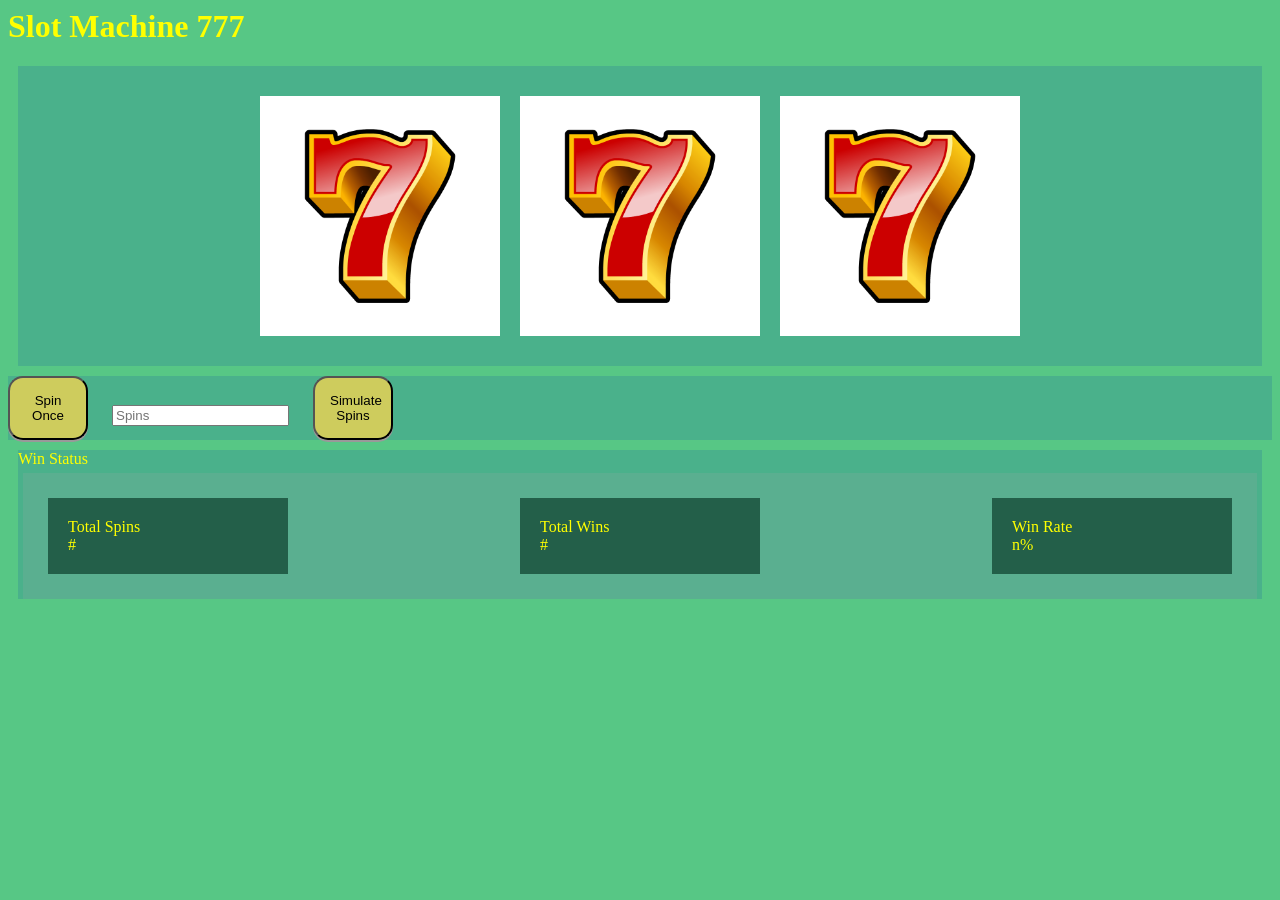
<file: 02 WhopLab_Slot Machine/index.html>
<DOCTYPE! HTML>
<html lang="en">
    <head>
        <meta charset="UTF-8" />
        <meta name="viewport" content="width=device-width, initial-scale=0">
        <link rel="stylesheet" type="text/css" href="styles.css">

    </head>

    <body>
        <h1>Slot Machine 777</h1>

        <div class="heading">
            <img class="slots"
                src = "./casino_7.png"
                alt = "slot_1"
                width = "200"
            />
            <img class="slots"
                src = "./casino_7.png"
                alt = "slot_2"
                width = "200"
            /> 
            <img class="slots"
                src = "./casino_7.png"
                alt = "slot_3"
                width = "200"
            />

        </div>

        <div class="buttons">
            <button class="spin_once">Spin Once</button>
            <input type="text" placeholder="Spins" style="
            margin-left: 20px;
            margin-right: 20px;
            "/>
            <button class="simulate_spins">Simulate Spins</button>
        </div>

        <div class="end">
            <div class="win_status">Win Status</div>
            <div class="total">
                <div class="total_spins">Total Spins</br>#</div>
                <div class="total_wins">Total Wins</br>#</div>
                <div class="win_rate">Win Rate</br>n%</div>
            </div>
        </div>
    </body>
</html>

<!--
F12 in browser
Select element in page to inspect
Select element of interest
Go to bottom of "Styles" to edit
-->
</file>
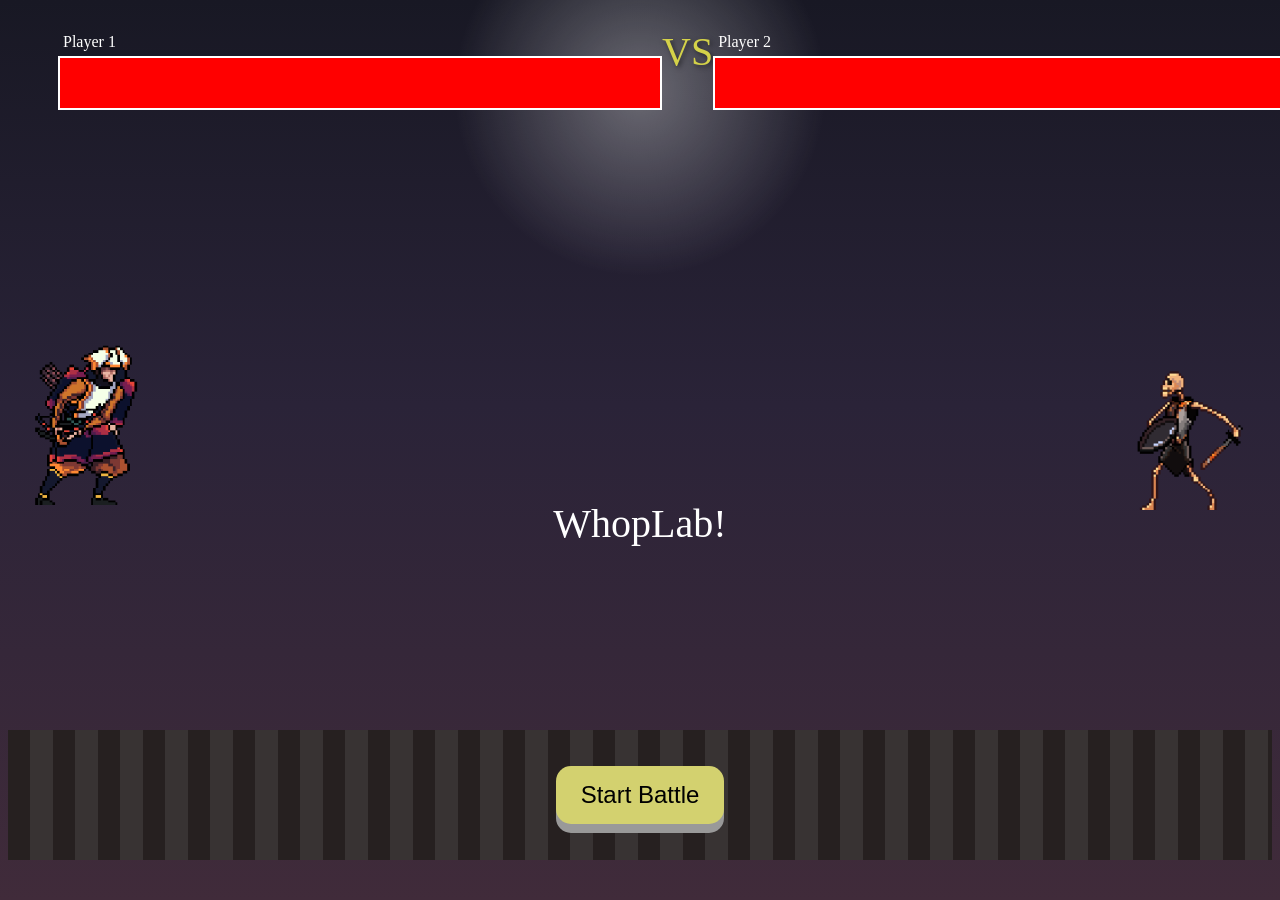
<file: 01 WhopLab_Fight/WhopLab_Fight.html>
<DOCTYPE! HTML>
<html lang="en">
    <head>
        <meta charset="UTF-8" />
        <meta name="viewport" content="width=device-width, initial-scale=0">
        <link rel="stylesheet" type="text/css" href="WhopLab_Fight.css">
        <script src="script.js"></script>
    </head>

    <body>
        <div class="heading">
            <div class="p1">
                <div class="p1_name">Player 1</div>
                <div class="healthbar">
                    <div id="p1_healthbar" class="p1_healthbar"></div>
                </div>
                <!-- <meter min="0" max="100" optimum="80" low="33" high="66" value="10" width=""></meter> -->
            </div>

            <div class="vs">VS</div>

            <div class="p2">
                <div class="p2_name">Player 2</div>
                <div class="healthbar">
                    <div id="p2_healthbar" class="p2_healthbar"></div>
                </div>
            </div>
        </div>

        <div class="arena">
            <img class="p1_image"
                src = "./samurai-archer-attack-first-2-of-5.webp"
                alt = "Player 1 Image"
            />
            <div id="fight_start" class="fight_start">WhopLab!</div>
            <img class="p2_image"
                src = "./skeleton-attack-first-1-of-5.webp"
                alt = "Player 2 Image"
            />
        </div>

        <div class="end">
            <button id="fight" class="start_button" onclick="fight()">Start Battle</button>
        </div>
    </body>
</html>
</file>
<file: 02 WhopLab_Slot Machine/styles.css>
html {
    background-color: #57C785;
}

h1 {
    color: yellow;
}

.heading {
    display: flex;
    background-color: #4AB18B;
    color: white;
    padding: 20px;
    margin: 10px;
    justify-content: center;
}

.slots {
    display: flex;
    background-color: white;
    color: black;
    padding: 20px;
    margin: 10px;
}

.buttons {
    background-color: #4AB18B;
    border: 5px, yellow;
    flex-direction: row;
    justify-content: space-around;
}

.spin_once {
  text-align: center;
  color: black;
  background-color: #cecc5d;
  border-radius: 15px;
  box-shadow: 0 2px #999;
  padding: 15px;
  width: 80px;
}

.spin_once:hover {background-color: #9eb14c}

.spin_once:active {
  background-color: #cecc5d;
  box-shadow: 0 3px #666;
  transform: translateY(4px);
}

.text {
    padding: 15px;
    margin: 15px;
}

.simulate_spins {
  text-align: center;
  color: black;
  background-color: #cecc5d;
  border-radius: 15px;
  box-shadow: 0 2px #999;
  padding: 15px;
  width: 80px;
}

.simulate_spins:hover {background-color: #9eb14c}

.simulate_spins:active {
  background-color: #cecc5d;
  box-shadow: 0 3px #666;
  transform: translateY(4px);
}

.end {
    background-color: #4AB18B;
    color: yellow;
    border: 5px, yellow;
    justify-content: space-between;
    margin: 10px;
}

.total {
    display: flex;
    background-color: #5aaf90;
    color: yellow;
    padding: 20px;
    margin: 5px;
    justify-content: space-between;
}

.total_spins {
    display: flex;
    background-color: #235f49;
    color: yellow;
    padding: 20px;
    margin: 5px;
    width: 200px;
}

.total_wins {
    display: flex;
    background-color: #235f49;
    color: yellow;
    padding: 20px;
    margin: 5px;
    width: 200px;
}

.win_rate {
    display: flex;
    background-color: #235f49;
    color: yellow;
    padding: 20px;
    margin: 5px;
    width: 200px;
}
</file>
<file: 01 WhopLab_Fight/WhopLab_Fight.css>
/* Give body full-screen gradient instead of instead of sections */
body {
    background:
    radial-gradient(circle at 50% 10%,
    rgba(255,255,255,.35),
    rgba(255,255,255,0) 18%),

    linear-gradient(
        180deg,
        #181824 0%,
        #2a2338 45%,
        #402b3a 100%
    );
}

/* Use vh instead of fixed height to adjust with window size (100vh is full window) */
.heading {
    display: flex;
    /* background: radial-gradient(circle,rgba(255, 255, 255, 1) 0%, rgba(42, 36, 43, 1) 28%); */
    color: white;
    padding: 20px 50px;
    justify-content: space-between;
    align-items: flex-start;
    height: 30vh;
}

.p1 {
    display: flex;
    flex-direction: column;
    justify-content: flex-start;
}

.p1_name {
    display: flex;
    color: white;
    margin: 5px;
}

/* Insert player healthbar inside a fixed container "healthbar" so other parts don't move when healthbar width is changed */
.healthbar {
    display: flex;
    background-color: grey;
    /* padding: 20px; */
    /* margin: 5px; */
    width: 600px;
    height: 50px;
    border: 2px solid white;
}

.p1_healthbar,
.p2_healthbar {
    display: flex;
    background-color: red;
    width: 100%;
    height: 100%;
}

.vs {
    display: flex;
    justify-content: center;
    font-size: 40px;
    color: #d4d249;
    text-shadow: 2px 2px 5px rgba(0,0,0,0.5)
}

.p2 {
    display: flex;
    flex-direction: column;
    /* justify-content: flex-end; */
}

.p2_name {
    display: flex;
    color: white;
    margin: 5px;
    width: 100px;
}


.arena {
    display: flex;
    /* background: linear-gradient(180deg,rgba(42, 36, 43, 1) 0%, rgba(128, 33, 99, 1) 100%); */
    color: white;
    padding: 20px;
    justify-content: space-between;
    align-items: center;   
}

/* Set margin-bottom to adjust player position, width set with vw to adjust with window size. */
.p1_image,
.p2_image {
    margin-bottom: 200px;
    width:18vw;
    max-width:350px;
    min-width:180px;
}

.fight_start {
    /* align-items: center; */
    font-size: 40px;
}


.end {
    display: flex;
    background-image: linear-gradient(90deg, #262020 25%, #383333 25%, #383333 50%, #262020 50%, #262020 75%, #383333 75%, #383333 100%);
    background-size: 10vh 10vh;
    color: white;
    padding: 20px;
    justify-content: center;
    align-items: center;
    height: 10vh;
}

.start_button {
  padding: 15px 25px;
  font-size: 24px;
  text-align: center;
  cursor: pointer;
  outline: none;
  color: black;
  background-color: #d3d16f;
  border: none;
  border-radius: 15px;
  box-shadow: 0 9px #999;
}

.start_button:hover {background-color: #9eb14c}

.start_button:active {
  background-color: #d3d16f;
  box-shadow: 0 5px #666;
  transform: translateY(4px);
}
</file>
